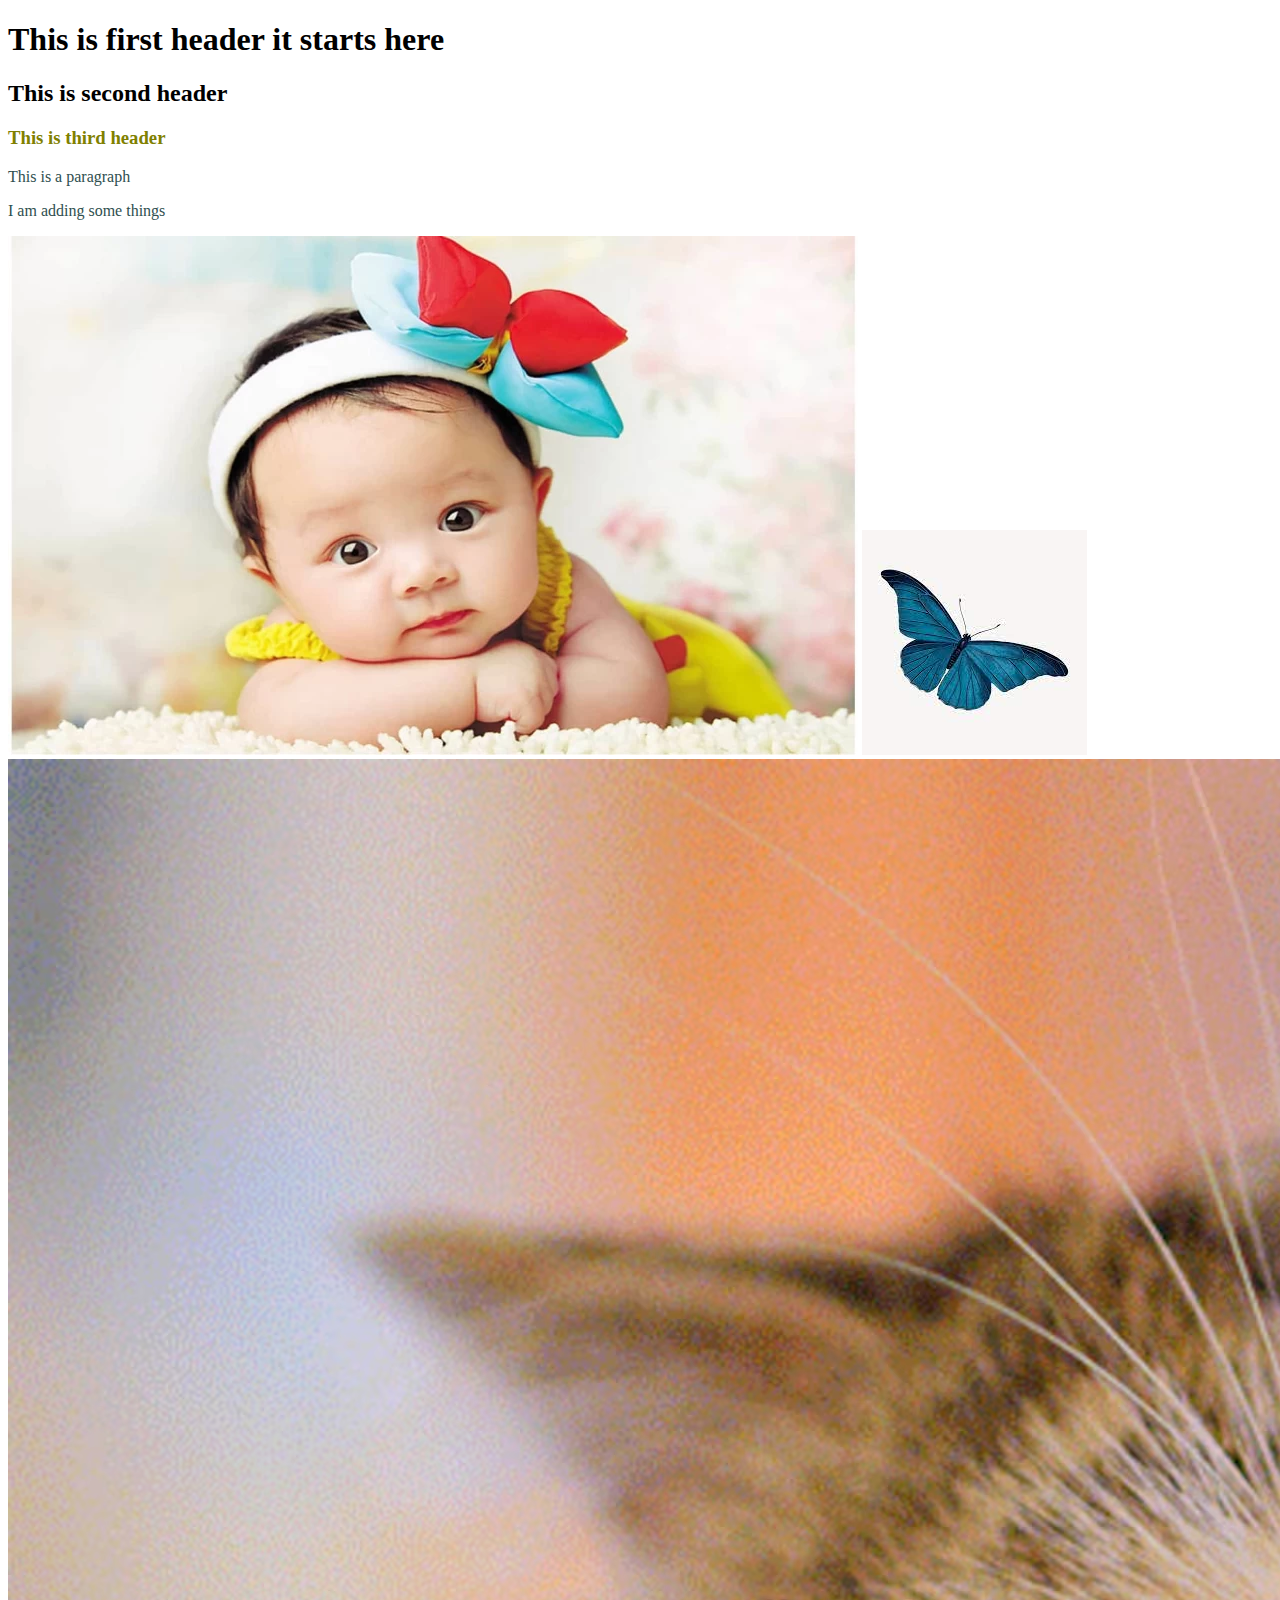
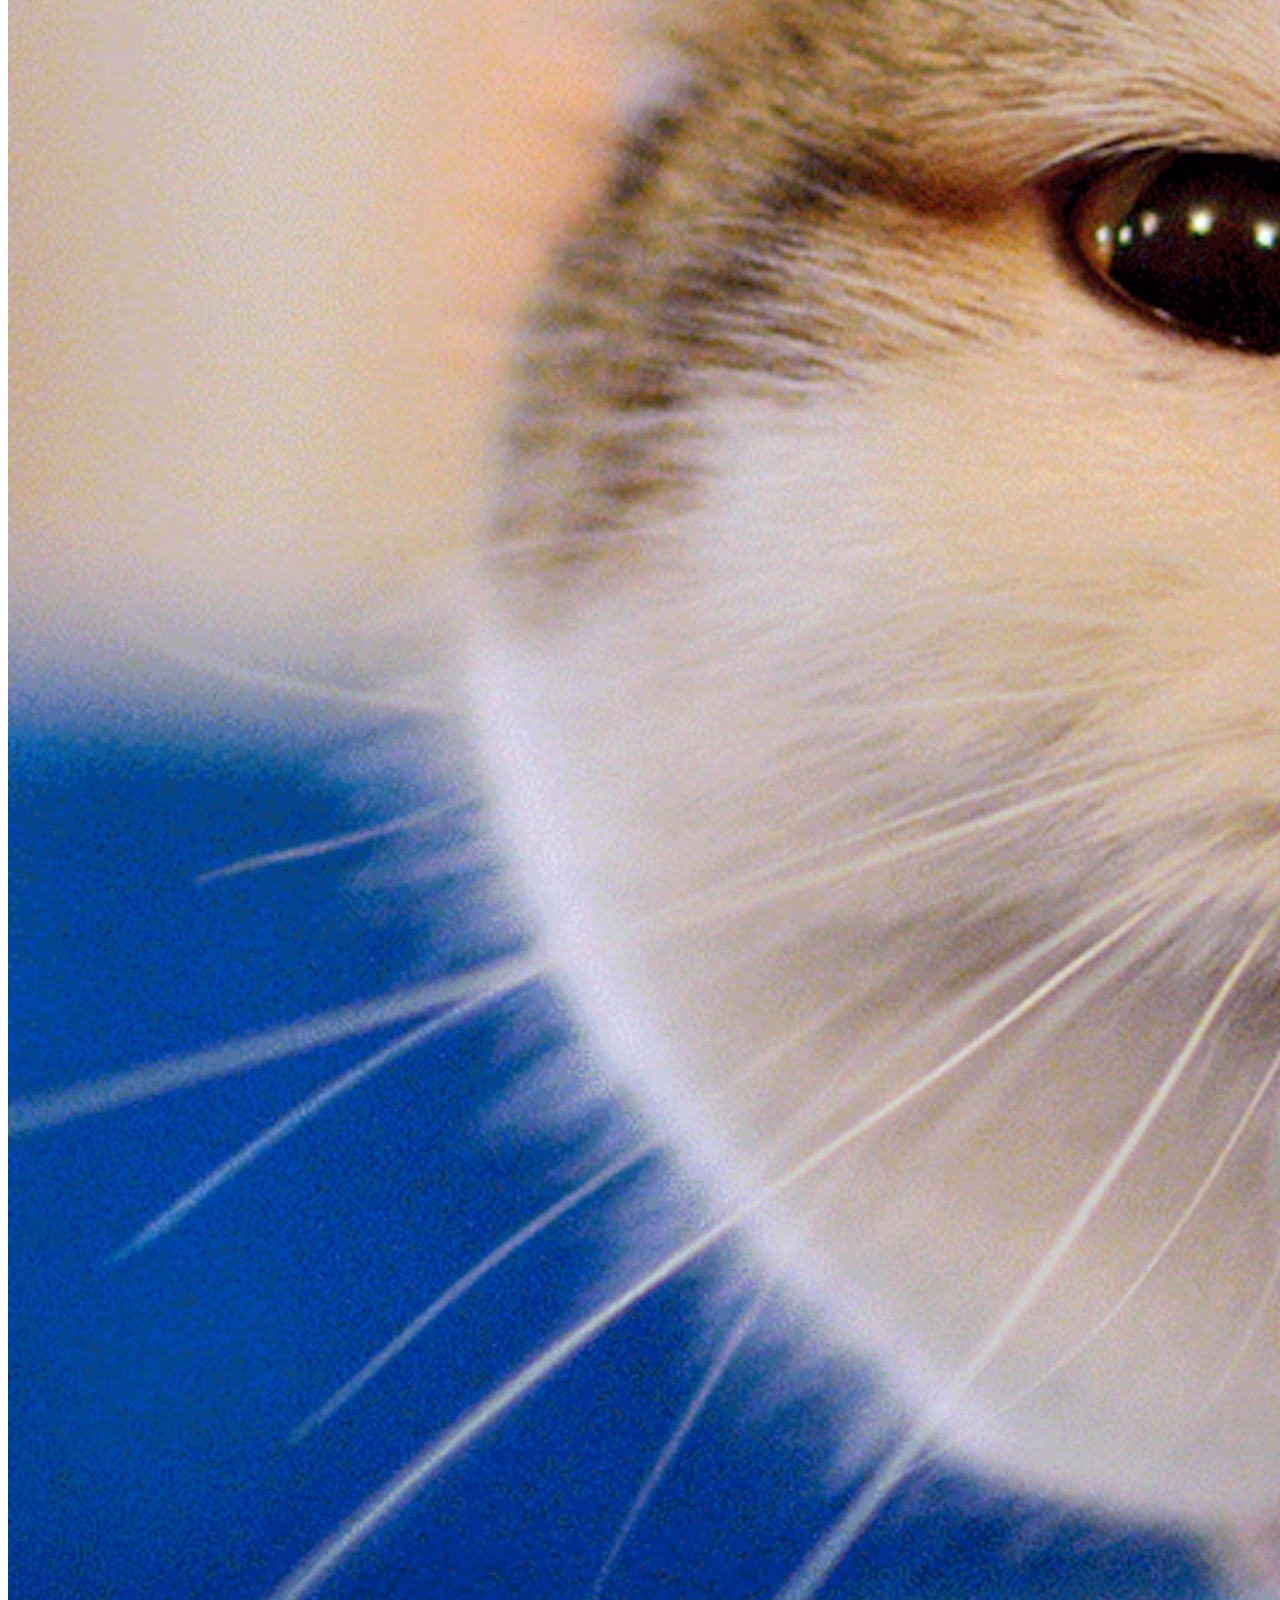
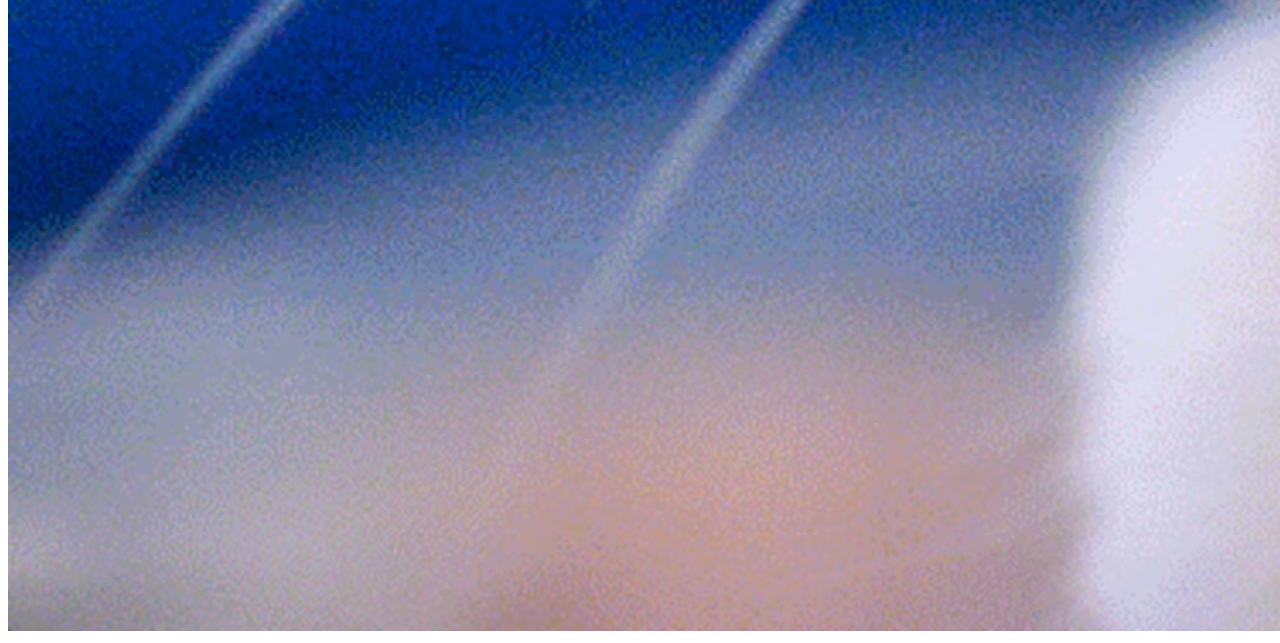
<file: index.html>
<!DOCTYPE html>
<html lang="en">
<head>
  <meta charset="UTF-8">
  <meta name="viewport" content="width=device-width, initial-scale=1.0">
  <title>My third repository</title>
  <link rel="stylesheet" href="style.css">
</head>
<body>
  <h1> This is first header  it starts here</h1>
  <h2>This is second header</h2>
  <h3>This is third header</h3>
  <p>This is a paragraph</p>
  <p> I am adding some things</p>
  <img src="baby.jpg">
  <img src="butter.jpg">
  <img src="cat.jpg">
</body>
</html>
</file>
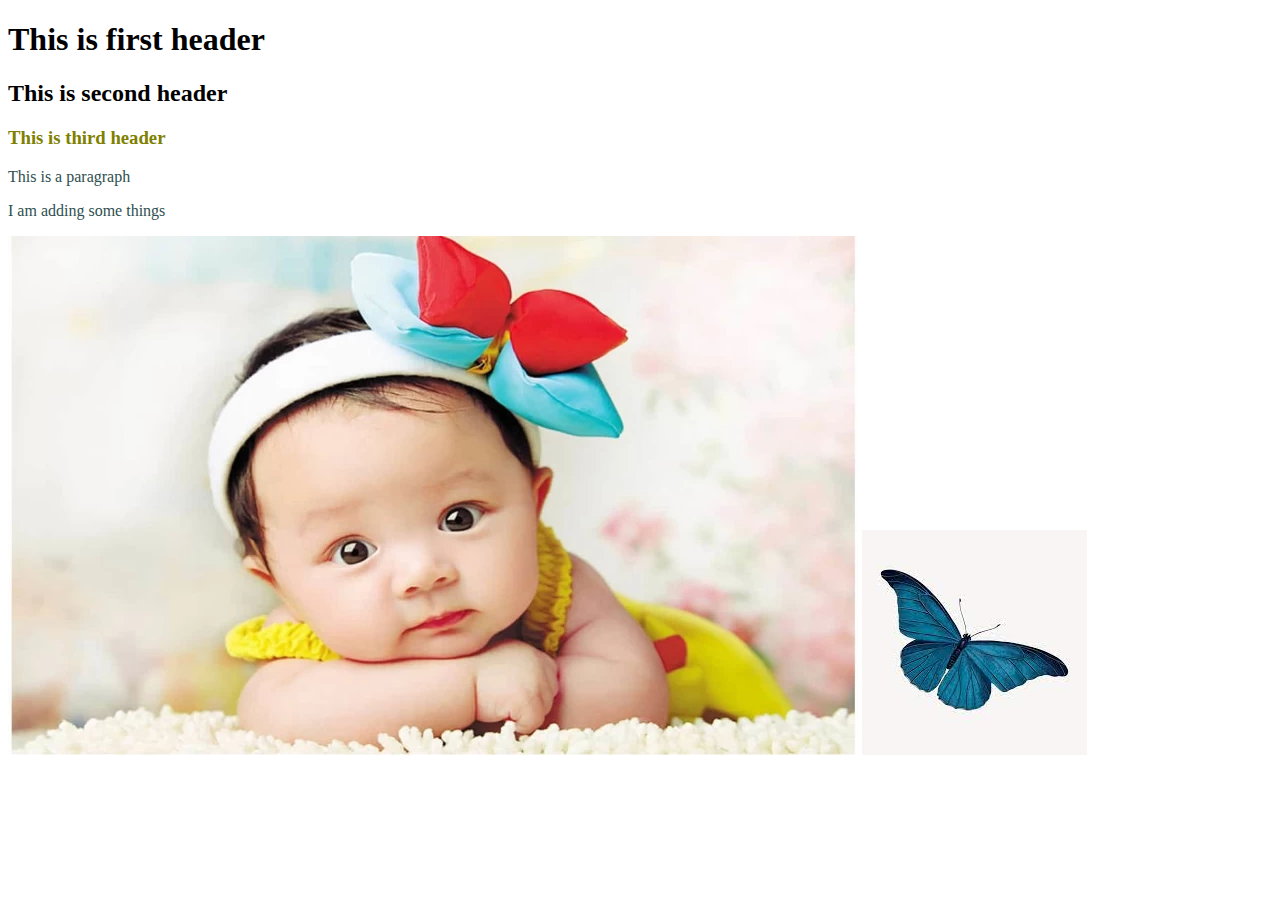
<file: index3.html>
<!DOCTYPE html>
<html lang="en">
<head>
  <meta charset="UTF-8">
  <meta name="viewport" content="width=device-width, initial-scale=1.0">
  <title>My third repository</title>
  <link rel="stylesheet" href="style.css">
</head>
<body>
  <h1> This is first header</h1>
  <h2>This is second header</h2>
  <h3>This is third header</h3>
  <p>This is a paragraph</p>
  <p> I am adding some things</p>
  <img src="baby.jpg">
  <img src="butter.jpg">
</body>
</html>
</file>
<file: style.css>
p{
  color: darkslategrey;
}
h3{
  color: olive;
}
</file>
